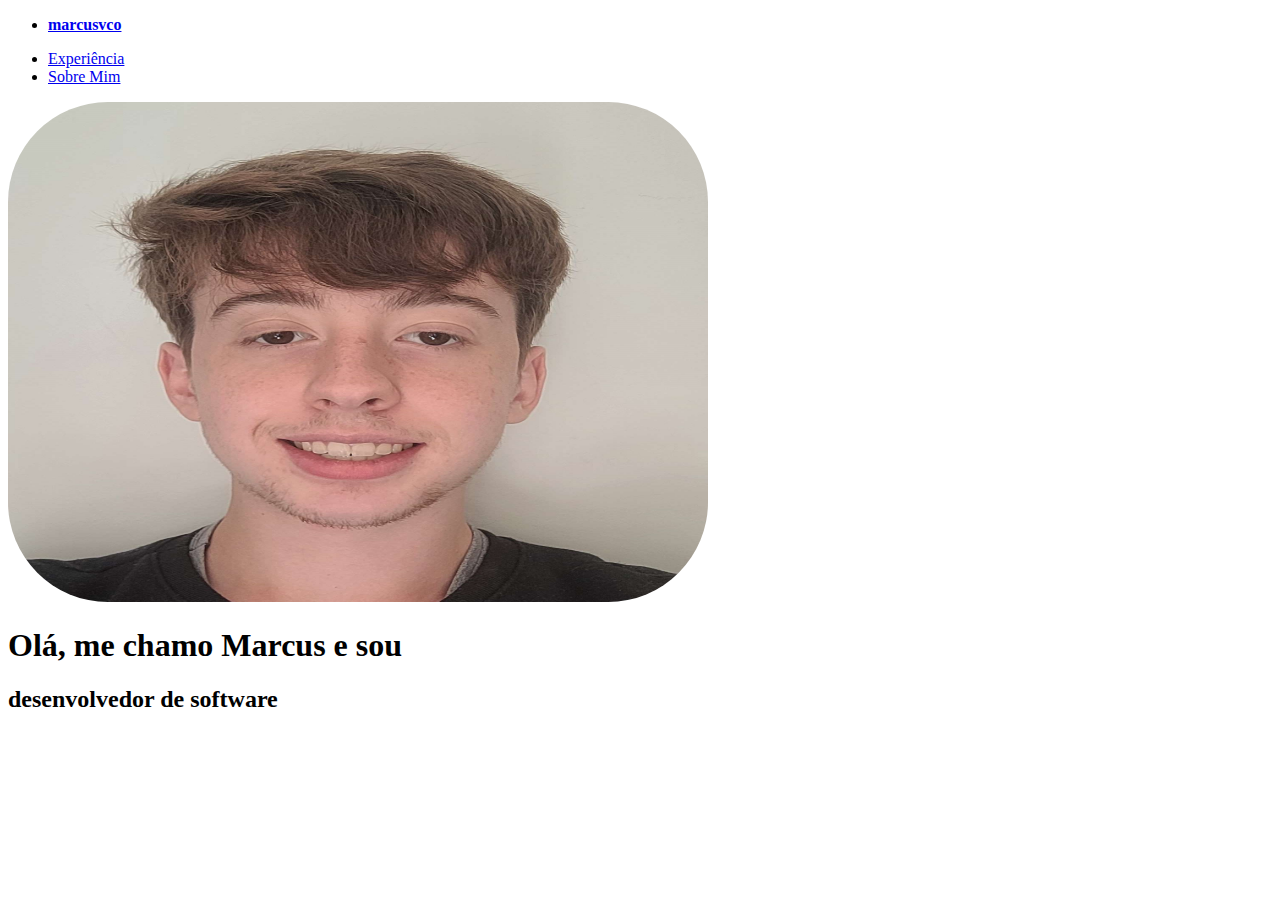
<file: index.html>
<!DOCTYPE html>
<html lang="en">

<head>
    <meta charset="UTF-8">
    <meta http-equiv="X-UA-Compatible" content="IE=edge">
    <meta name="viewport" content="width=device-width, initial-scale=1.0">
    <link href="https://cdn.jsdelivr.net/npm/bootstrap@5.1.3/dist/css/bootstrap.min.css" rel="stylesheet"
        integrity="sha384-1BmE4kWBq78iYhFldvKuhfTAU6auU8tT94WrHftjDbrCEXSU1oBoqyl2QvZ6jIW3" crossorigin="anonymous">
    <link rel="stylesheet" href="css/style.css">
    <title>Home | marcusvco</title>
</head>

<body>
    <div class="container">
        <header
            class="d-flex flex-wrap align-items-center justify-content-center justify-content-md-between py-3 mb-4 border-bottom">

            <ul class="nav col-7 col-md-auto mb-2 justify-content-center mb-md-0">
                <li><a href="#" class="nav-link px-2 link-dark fs-4 logo">marcusvco</a></li>
            </ul>

            <ul class="nav col-3 col-md-auto mb-2 justify-content-center mb-md-0">
                <li><a href="experiencia.html" class="nav-link px-2 link-dark">Experiência</a></li>
                <li><a href="sobre.html" class="nav-link px-2 link-dark">Sobre Mim</a></li>
            </ul>
        </header>
    </div>

    <div class="container col-xxl-8 px-4 py-4">
        <div class="row flex-lg-row-reverse align-items-center g-5 py-5">
            <div class="col-10 col-sm-8 col-lg-5">
                <img src="img/face.jpg" class="d-block mx-lg-auto img-fluid home-img" alt="Bootstrap Themes"
                    width="700" height="500" loading="lazy">
            </div>
            <div class="col-lg-7">
                <h1 class="display-6 fw-bold lh-1 mb-3">Olá, me chamo Marcus e sou</h1>
                <h2 class="display-6">desenvolvedor de software</h2>
            </div>
        </div>
    </div>

    <script src="https://cdn.jsdelivr.net/npm/bootstrap@5.1.3/dist/js/bootstrap.bundle.min.js"
        integrity="sha384-ka7Sk0Gln4gmtz2MlQnikT1wXgYsOg+OMhuP+IlRH9sENBO0LRn5q+8nbTov4+1p"
        crossorigin="anonymous"></script>
</body>

</html>
</file>
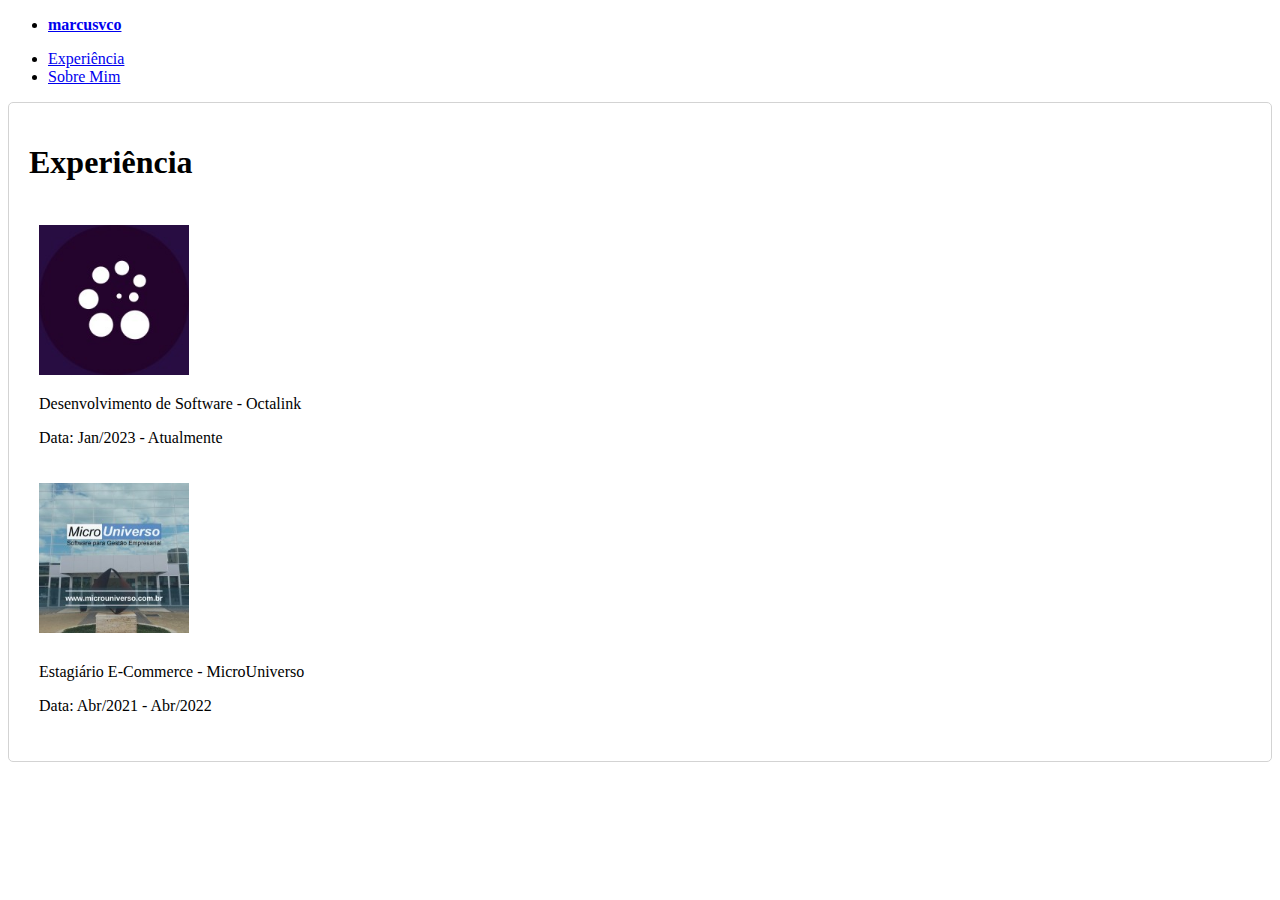
<file: experiencia.html>
<!DOCTYPE html>
<html lang="en">

<head>
    <meta charset="UTF-8">
    <meta http-equiv="X-UA-Compatible" content="IE=edge">
    <meta name="viewport" content="width=device-width, initial-scale=1.0">
    <link href="https://cdn.jsdelivr.net/npm/bootstrap@5.1.3/dist/css/bootstrap.min.css" rel="stylesheet"
        integrity="sha384-1BmE4kWBq78iYhFldvKuhfTAU6auU8tT94WrHftjDbrCEXSU1oBoqyl2QvZ6jIW3" crossorigin="anonymous">
    <link rel="stylesheet" href="css/style.css">
    <title>Experiência | marcusvco</title>
</head>

<body>
    <div class="container">
        <header
            class="d-flex flex-wrap align-items-center justify-content-center justify-content-md-between py-3 mb-4 border-bottom">

            <ul class="nav col-7 col-md-auto mb-2 justify-content-center mb-md-0">
                <li><a href="index.html" class="nav-link px-2 link-dark fs-4 logo">marcusvco</a></li>
            </ul>

            <ul class="nav col-3 col-md-auto mb-2 justify-content-center mb-md-0">
                <li><a href="experiencia.html" class="nav-link px-2 link-dark">Experiência</a></li>
                <li><a href="sobre.html" class="nav-link px-2 link-dark">Sobre Mim</a></li>
            </ul>
        </header>
    </div>

    <div class="container col-xxl-8 px-4 py-2">
        <div class="row flex-lg-row-reverse align-items-center g-5 py-5">
            <main class="m-auto py-8 max-w-readability-lg prose lg:prose-lg xl:prose-xl">
                <div class="px-4 article">
                    <h1 class="border-bottom" style="padding-bottom:1%;">Experiência</h1>
                    
                    <div class="row border-bottom" style="padding: 10px">
                        <div class="col-3 col-lg-3">
                            <img src="img/octalink_logo.jpg" alt="Bootstrap Themes" width="150" height="150"
                                loading="lazy" style="padding-left: 10;">
                        </div>
                        <div class="col-3 col-lg-9">
                            <p>Desenvolvimento de Software - Octalink</p>
                            <p>Data: Jan/2023 - Atualmente</p>
                        </div>
                    </div>

                    <div class="row" style="padding: 10px">
                        <div class="col-3 col-lg-3">
                            <img src="img/microuniverso_logo.jpg" alt="Bootstrap Themes" width="150" height="150"
                                loading="lazy" style="padding-left: 10;">
                        </div>
                        <div class="col-3 col-lg-9" style="padding-top: 10px;">
                            <p>Estagiário E-Commerce - MicroUniverso</p>
                            <p>Data: Abr/2021 - Abr/2022</p>
                        </div>
                    </div>
                </div>
            </main>
        </div>
    </div>
</body>

</html>
</file>
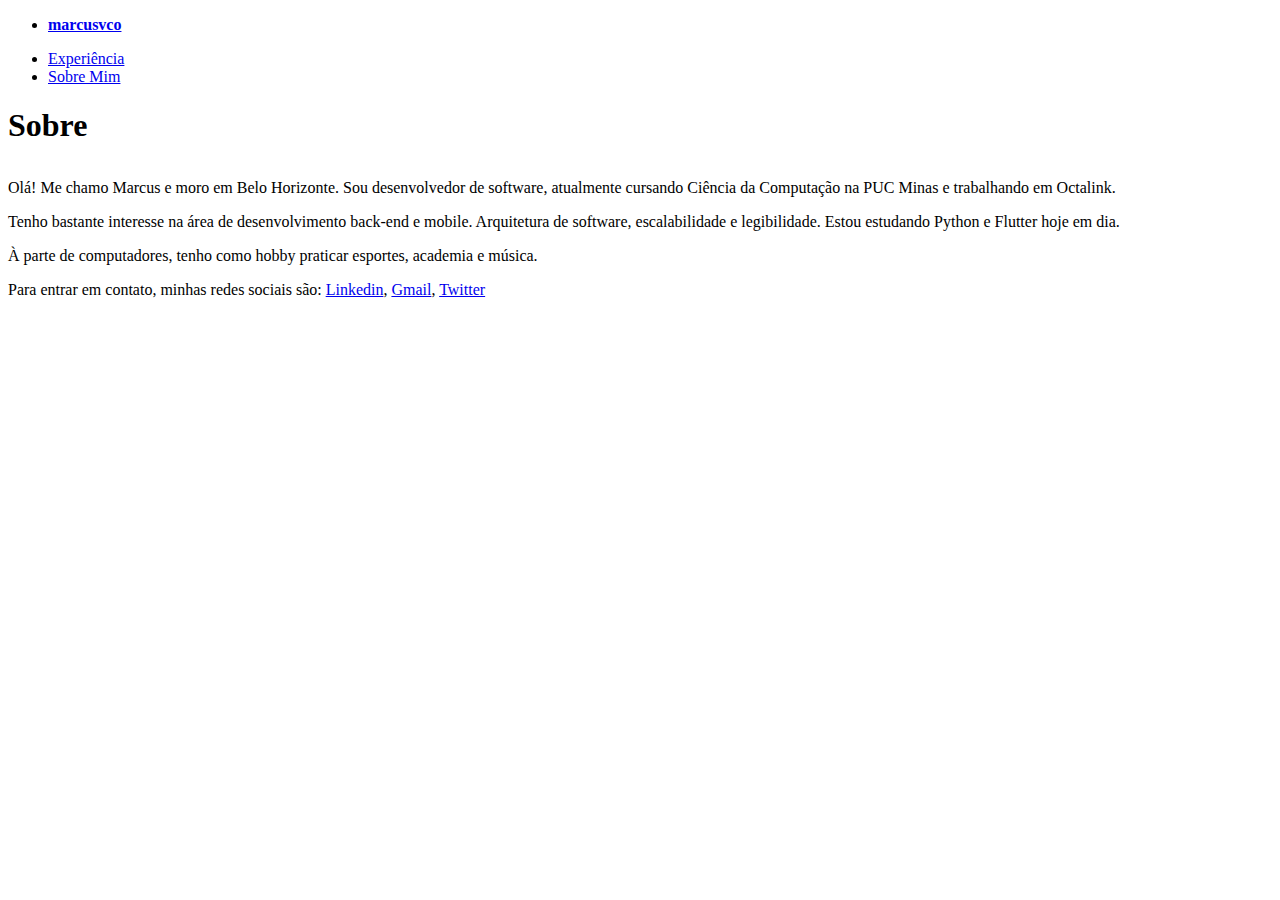
<file: sobre.html>
<!DOCTYPE html>
<html lang="en">

<head>
    <meta charset="UTF-8">
    <meta http-equiv="X-UA-Compatible" content="IE=edge">
    <meta name="viewport" content="width=device-width, initial-scale=1.0">
    <link href="https://cdn.jsdelivr.net/npm/bootstrap@5.1.3/dist/css/bootstrap.min.css" rel="stylesheet"
        integrity="sha384-1BmE4kWBq78iYhFldvKuhfTAU6auU8tT94WrHftjDbrCEXSU1oBoqyl2QvZ6jIW3" crossorigin="anonymous">
    <link rel="stylesheet" href="css/style.css">
    <title>Sobre mim | marcusvco</title>
</head>

<body>
    <div class="container">
        <header
            class="d-flex flex-wrap align-items-center justify-content-center justify-content-md-between py-3 mb-4 border-bottom">
            <ul class="nav col-7 col-md-auto mb-2 justify-content-center mb-md-0">
                <li><a href="index.html" class="nav-link px-2 link-dark fs-4 logo">marcusvco</a></li>
            </ul>

            <ul class="nav col-3 col-md-auto mb-2 justify-content-center mb-md-0">
                <li><a href="experiencia.html" class="nav-link px-2 link-dark">Experiência</a></li>
                <li><a href="sobre.html" class="nav-link px-2 link-dark">Sobre Mim</a></li>
            </ul>
        </header>
    </div>
    <div class="container col-xxl-8 px-4 py-5">
        <div class="row flex-lg-row-reverse align-items-center g-5 py-5">
            <main class="m-auto py-8 max-w-readability-lg prose lg:prose-lg xl:prose-xl">
                <h1 style="padding-bottom:1%;">Sobre</h1>

                <p>Olá! Me chamo Marcus e moro em Belo Horizonte. Sou desenvolvedor de software,
                    atualmente cursando Ciência da Computação na PUC Minas e trabalhando em Octalink.</p>
                <p>Tenho bastante interesse na área de desenvolvimento back-end e mobile. Arquitetura de
                    software, escalabilidade e legibilidade. Estou estudando Python e Flutter hoje em dia.</p>
                <p>À parte de computadores, tenho como hobby praticar esportes, academia e música.</p>
                <p>Para entrar em contato, minhas redes sociais são: <a
                        href="https://www.linkedin.com/in/marcus-co/">Linkedin</a>, <a
                        href="mailto:marcuscarvalhodeoliveira@gmail.com">Gmail</a>, <a
                        href="https://twitter.com/marvinvco">Twitter</a>
                </p>
            </main>
        </div>
    </div>
    <script src="https://cdn.jsdelivr.net/npm/bootstrap@5.1.3/dist/js/bootstrap.bundle.min.js"
        integrity="sha384-ka7Sk0Gln4gmtz2MlQnikT1wXgYsOg+OMhuP+IlRH9sENBO0LRn5q+8nbTov4+1p"
        crossorigin="anonymous"></script>
</body>

</html>
</file>
<file: css/style.css>
.logo{
    font-weight: 700;
}

.home-img{
    border-radius: 100px;
}

.article{
    border-style: solid;
    border-width: 0.5px;
    padding: 20px;
    border-radius: 5px;
    border-color: lightgray;
}
</file>
